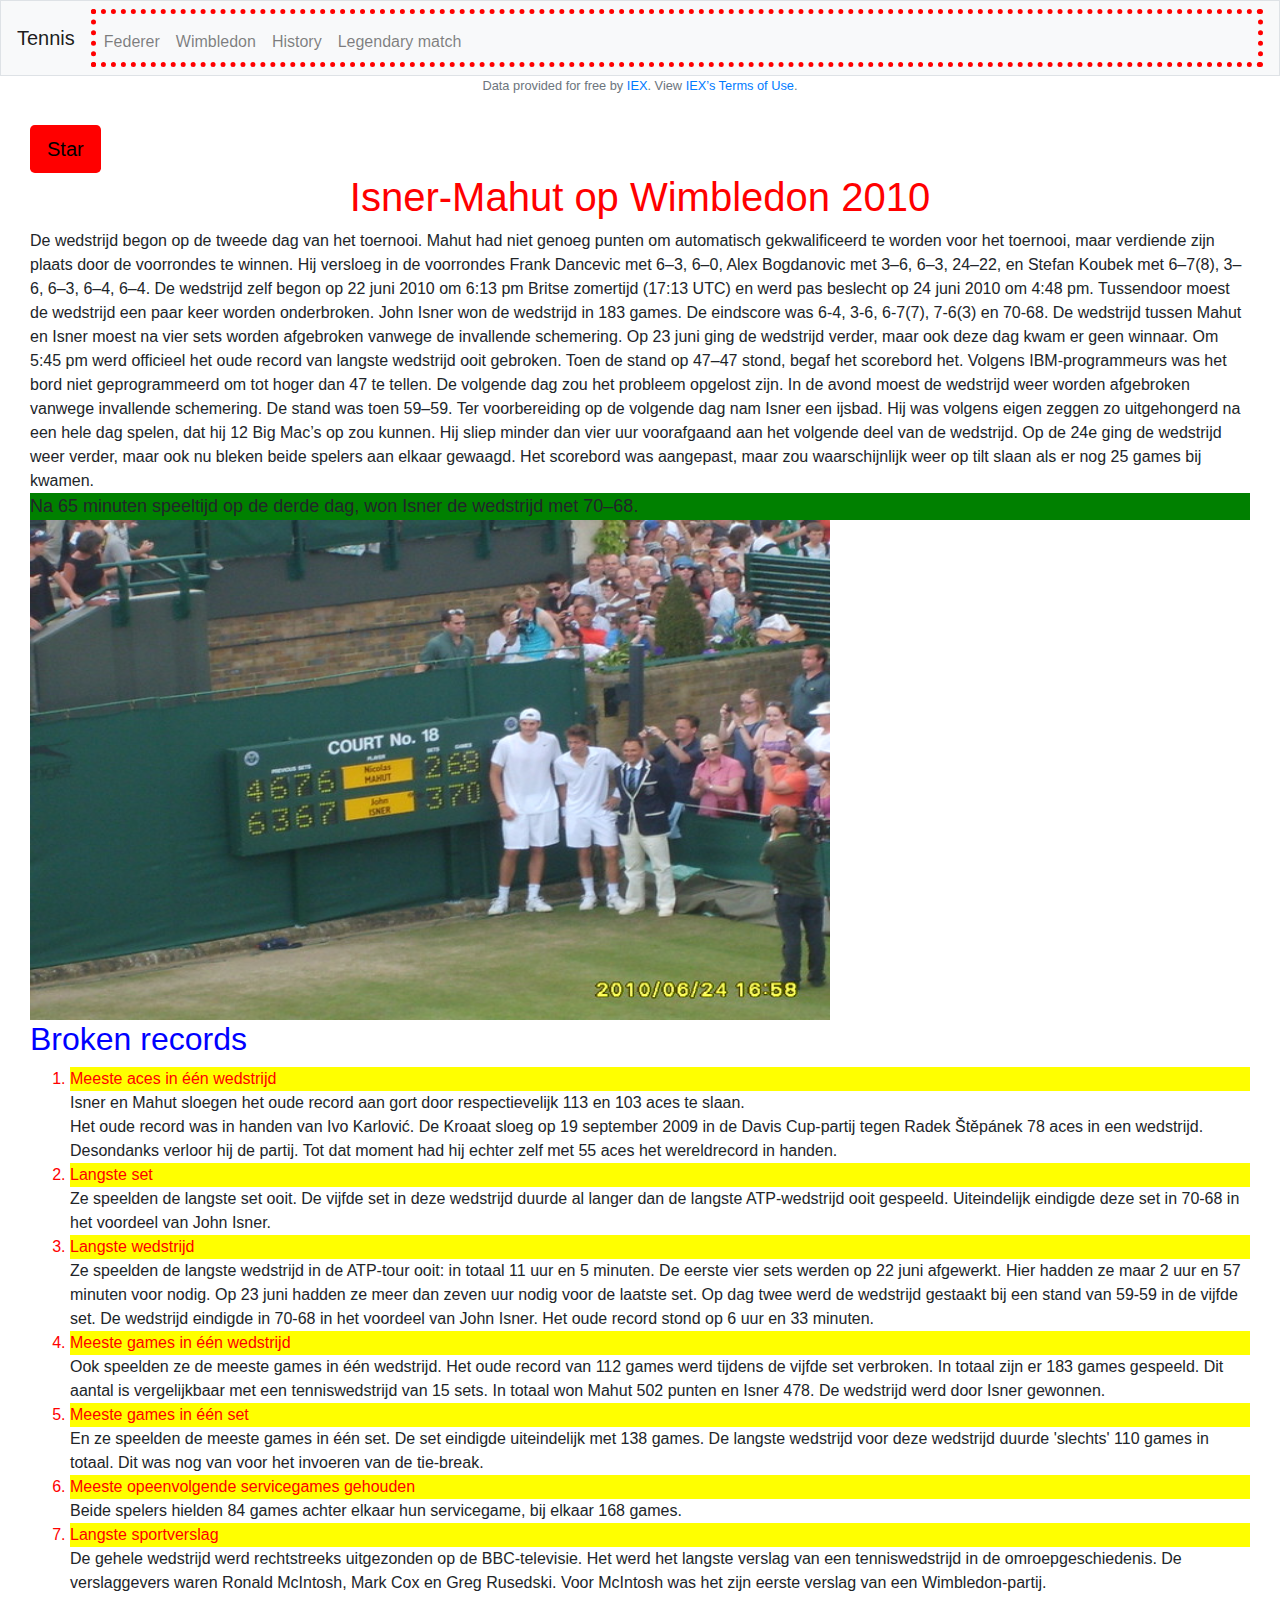
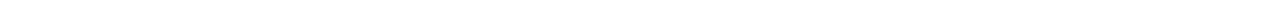
<file: Match.html>
<!DOCTYPE html>

<html lang="en">

    <head>

        <!-- Required meta tags -->
        <meta charset="utf-8">
        <meta name="viewport" content="width=device-width, initial-scale=1, shrink-to-fit=no">

        <!-- documentation at http://getbootstrap.com/docs/4.1/, alternative themes at https://bootswatch.com/ -->
        <link href="https://maxcdn.bootstrapcdn.com/bootstrap/4.1.3/css/bootstrap.min.css" rel="stylesheet">

        <!-- https://favicon.io/emoji-favicons/money-mouth-face/ -->
        <link href="/static/favicon.ico" rel="icon">

        <link href="styles.css" rel="stylesheet">
        <link href="style2.css" rel="stylesheet">

        <script src="https://code.jquery.com/jquery-3.3.1.min.js"></script>
        <script src="https://cdnjs.cloudflare.com/ajax/libs/popper.js/1.14.3/umd/popper.min.js"></script>
        <script src="https://maxcdn.bootstrapcdn.com/bootstrap/4.1.3/js/bootstrap.min.js"></script>

        <title>Tennis</title>

    </head>

    <body>

        <nav class="navbar navbar-expand-md navbar-light bg-light border">
            <a class="navbar-brand" href="tennis.html"><span class="red">Tennis</span></a>
            <button aria-controls="navbar" aria-expanded="false" aria-label="Toggle navigation" class="navbar-toggler" data-target="#navbar" data-toggle="collapse" type="button">
                <span class="navbar-toggler-icon"></span>
            </button>
            <div class="collapse navbar-collapse" id="navbar">
                  <ul class="navbar-nav mr-auto mt-2">
                    <li class="nav-item"><a class="nav-link" href="Federer.html">Federer</a></li>
                    <li class="nav-item"><a class="nav-link" href="Wimbledon.html">Wimbledon</a></li>
                    <li class="nav-item"><a class="nav-link" href="History.html">History</a></li>
                    <li class="nav-item"><a class="nav-link" href="Match.html">Legendary match</a></li>
                  </ul>
            </div>
        </nav>
          <footer class="small text-center text-muted">
              Data provided for free by <a href="https://iextrading.com/developer">IEX</a>. View <a href="https://iextrading.com/api-exhibit-a/">IEX’s Terms of Use</a>.
          </footer>

      </body>

</html>

<html>
  <header>
    <title>Match</title>
  </header>
  <body>

    <div class="marge">
        <button type="button" class="btn btn-default btn-lg">
          <span class="glyphicon glyphicon-star" aria-hidden="true"></span> Star
        </button>

      <h1>Isner-Mahut op Wimbledon 2010</h1>


      De wedstrijd begon op de tweede dag van het toernooi. Mahut had niet genoeg punten om automatisch gekwalificeerd te worden voor het toernooi, maar verdiende zijn plaats door de voorrondes te winnen. Hij versloeg in de voorrondes Frank Dancevic met 6–3, 6–0, Alex Bogdanovic met 3–6, 6–3, 24–22, en Stefan Koubek met 6–7(8), 3–6, 6–3, 6–4, 6–4.
      De wedstrijd zelf begon op 22 juni 2010 om 6:13 pm Britse zomertijd (17:13 UTC) en werd pas beslecht op 24 juni 2010 om 4:48 pm. Tussendoor moest de wedstrijd een paar keer worden onderbroken. John Isner won de wedstrijd in 183 games. De eindscore was 6-4, 3-6, 6-7(7), 7-6(3) en 70-68.
      De wedstrijd tussen Mahut en Isner moest na vier sets worden afgebroken vanwege de invallende schemering. Op 23 juni ging de wedstrijd verder, maar ook deze dag kwam er geen winnaar. Om 5:45 pm werd officieel het oude record van langste wedstrijd ooit gebroken. Toen de stand op 47–47 stond, begaf het scorebord het. Volgens IBM-programmeurs was het bord niet geprogrammeerd om tot hoger dan 47 te tellen. De volgende dag zou het probleem opgelost zijn.
      In de avond moest de wedstrijd weer worden afgebroken vanwege invallende schemering. De stand was toen 59–59.
      Ter voorbereiding op de volgende dag nam Isner een ijsbad. Hij was volgens eigen zeggen zo uitgehongerd na een hele dag spelen, dat hij 12 Big Mac’s op zou kunnen. Hij sliep minder dan vier uur voorafgaand aan het volgende deel van de wedstrijd. Op de 24e ging de wedstrijd weer verder, maar ook nu bleken beide spelers aan elkaar gewaagd. Het scorebord was aangepast, maar zou waarschijnlijk weer op tilt slaan als er nog 25 games bij kwamen.
      <div class="succes"> Na 65 minuten speeltijd op de derde dag, won Isner de wedstrijd met 70–68.</div>

      <img src="isner-mahut.jpg" width="800" height="500">

      <h2>Broken records</h2>
      <ol>
        <li>Meeste aces in één wedstrijd</li>
          Isner en Mahut sloegen het oude record aan gort door respectievelijk 113 en 103 aces te slaan.<br>
          Het oude record was in handen van Ivo Karlović. De Kroaat sloeg op 19 september 2009 in de Davis Cup-partij tegen Radek Štěpánek 78 aces in een wedstrijd. Desondanks verloor hij de partij. Tot dat moment had hij echter zelf met 55 aces het wereldrecord in handen.<br>

        <li>Langste set</li>
          Ze speelden de langste set ooit. De vijfde set in deze wedstrijd duurde al langer dan de langste ATP-wedstrijd ooit gespeeld. Uiteindelijk eindigde deze set in 70-68 in het voordeel van John Isner.<br>

        <li>Langste wedstrijd</li>
          Ze speelden de langste wedstrijd in de ATP-tour ooit: in totaal 11 uur en 5 minuten. De eerste vier sets werden op 22 juni afgewerkt. Hier hadden ze maar 2 uur en 57 minuten voor nodig. Op 23 juni hadden ze meer dan zeven uur nodig voor de laatste set. Op dag twee werd de wedstrijd gestaakt bij een stand van 59-59 in de vijfde set. De wedstrijd eindigde in 70-68 in het voordeel van John Isner. Het oude record stond op 6 uur en 33 minuten.

        <li>Meeste games in één wedstrijd</li>
          Ook speelden ze de meeste games in één wedstrijd. Het oude record van 112 games werd tijdens de vijfde set verbroken. In totaal zijn er 183 games gespeeld. Dit aantal is vergelijkbaar met een tenniswedstrijd van 15 sets. In totaal won Mahut 502 punten en Isner 478. De wedstrijd werd door Isner gewonnen.

        <li>Meeste games in één set</li>
          En ze speelden de meeste games in één set. De set eindigde uiteindelijk met 138 games. De langste wedstrijd voor deze wedstrijd duurde 'slechts' 110 games in totaal. Dit was nog van voor het invoeren van de tie-break.

        <li>Meeste opeenvolgende servicegames gehouden</li>
          Beide spelers hielden 84 games achter elkaar hun servicegame, bij elkaar 168 games.

        <li>Langste sportverslag</li>
          De gehele wedstrijd werd rechtstreeks uitgezonden op de BBC-televisie. Het werd het langste verslag van een tenniswedstrijd in de omroepgeschiedenis. De verslaggevers waren Ronald McIntosh, Mark Cox en Greg Rusedski. Voor McIntosh was het zijn eerste verslag van een Wimbledon-partij.

      </ol>
    </div>
  </body>
</html>
</file>
<file: styles.css>
h1
{
    /* color */
    color: red;

    /* center contents */
    text-align: center;
}
.marge
{
  margin: 30px;
}
#navbar
{
  border: 5px dotted red;
}
button{
  background-color: red;
}
ol li{
  background-color: yellow;
  color: red;
}
button:hover{
  background-color: green;
}
@media (max-width: 499px)
{
  img{
    display: none;
  }
}
</file>
<file: style2.css>
div h2 {
  color: blue;
}

.succes {
  font-family: sans-serif;
  font-size: 18px;
}

.succes {
  background-color: green;
}

/*# sourceMappingURL=style2.css.map */
</file>
